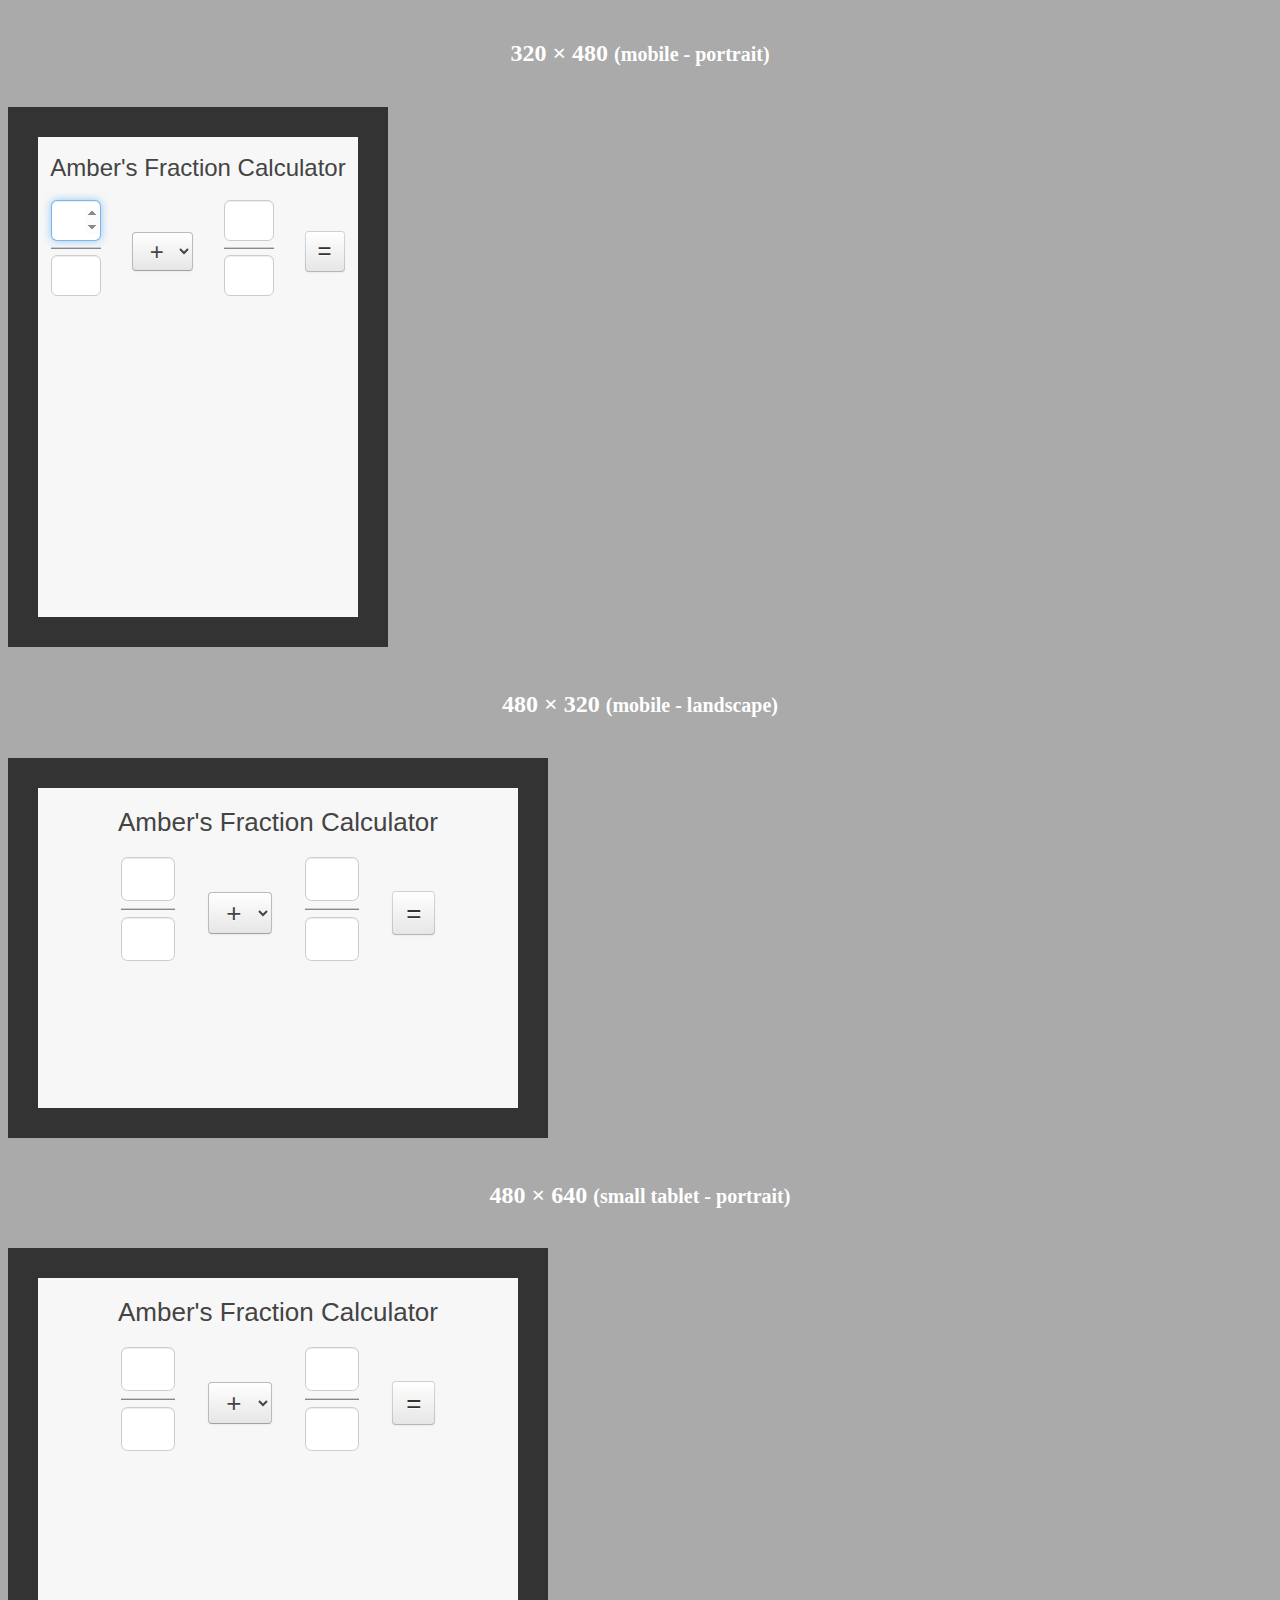
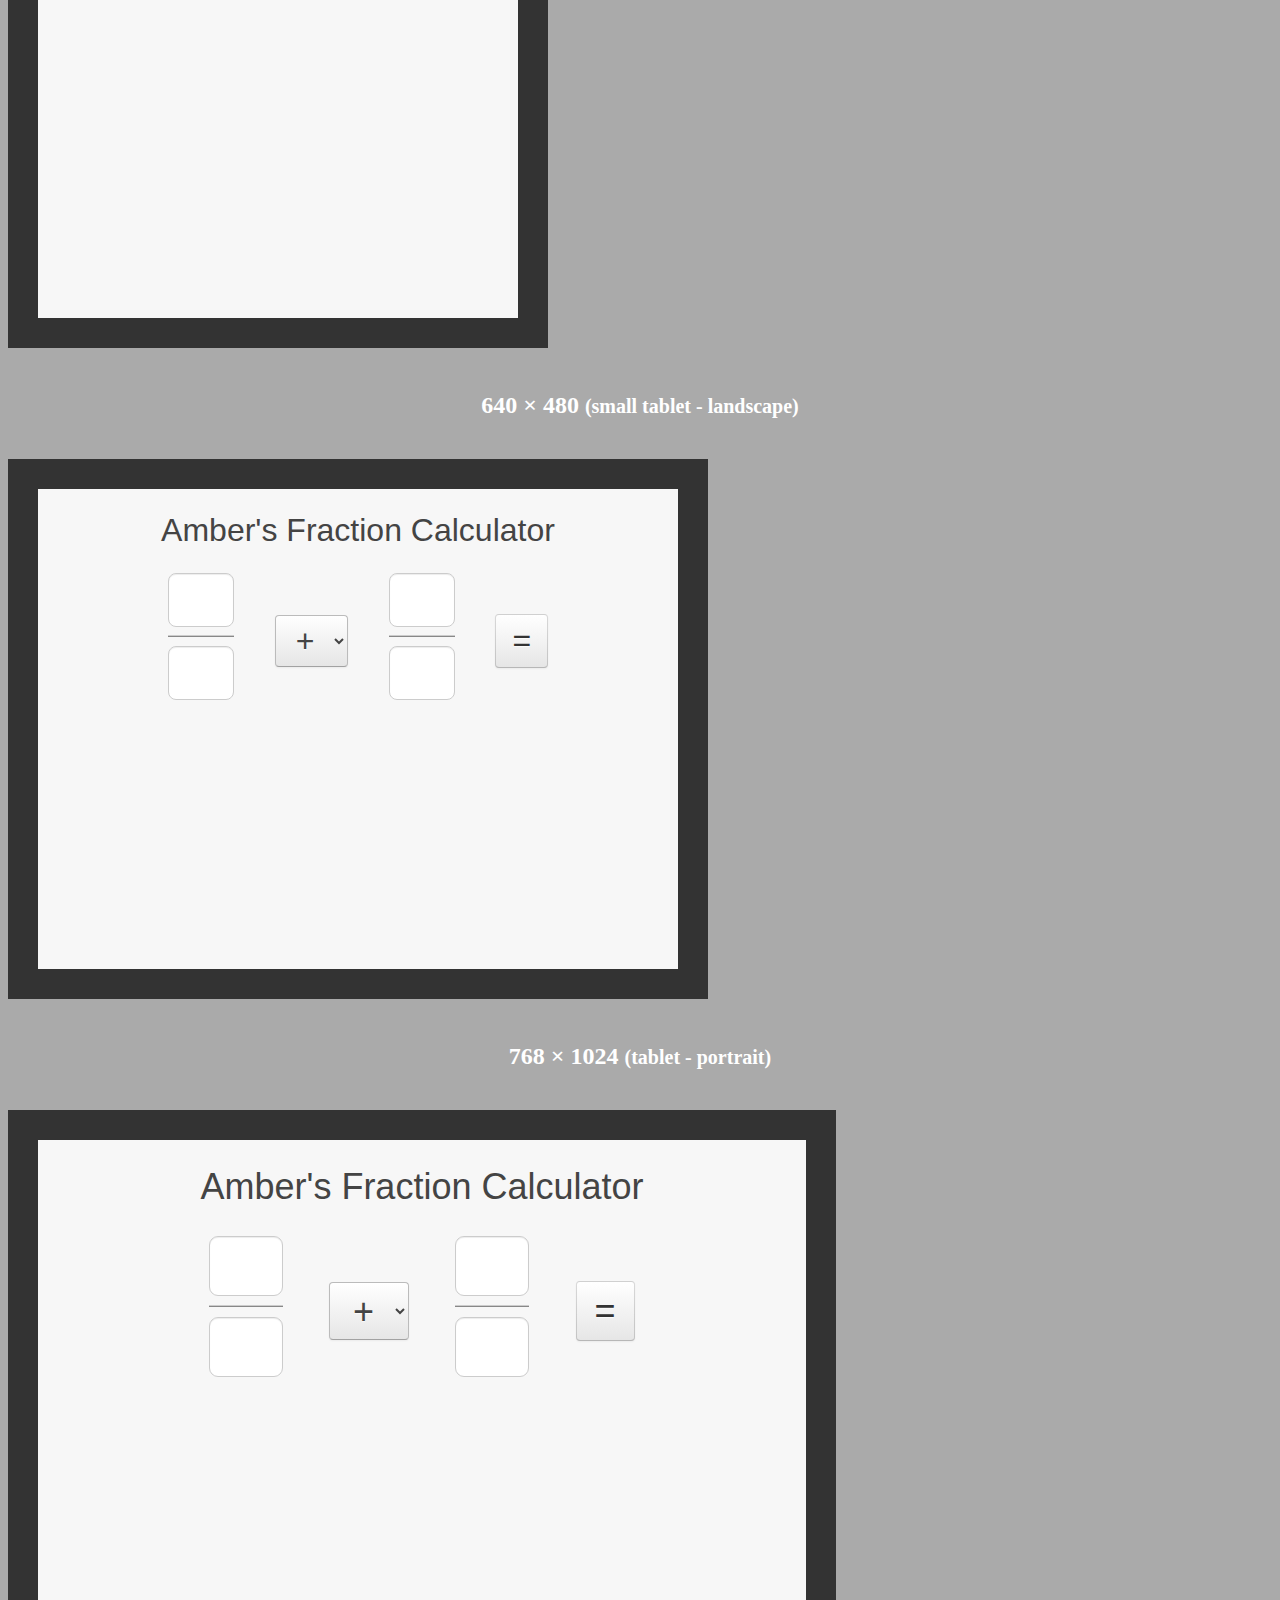
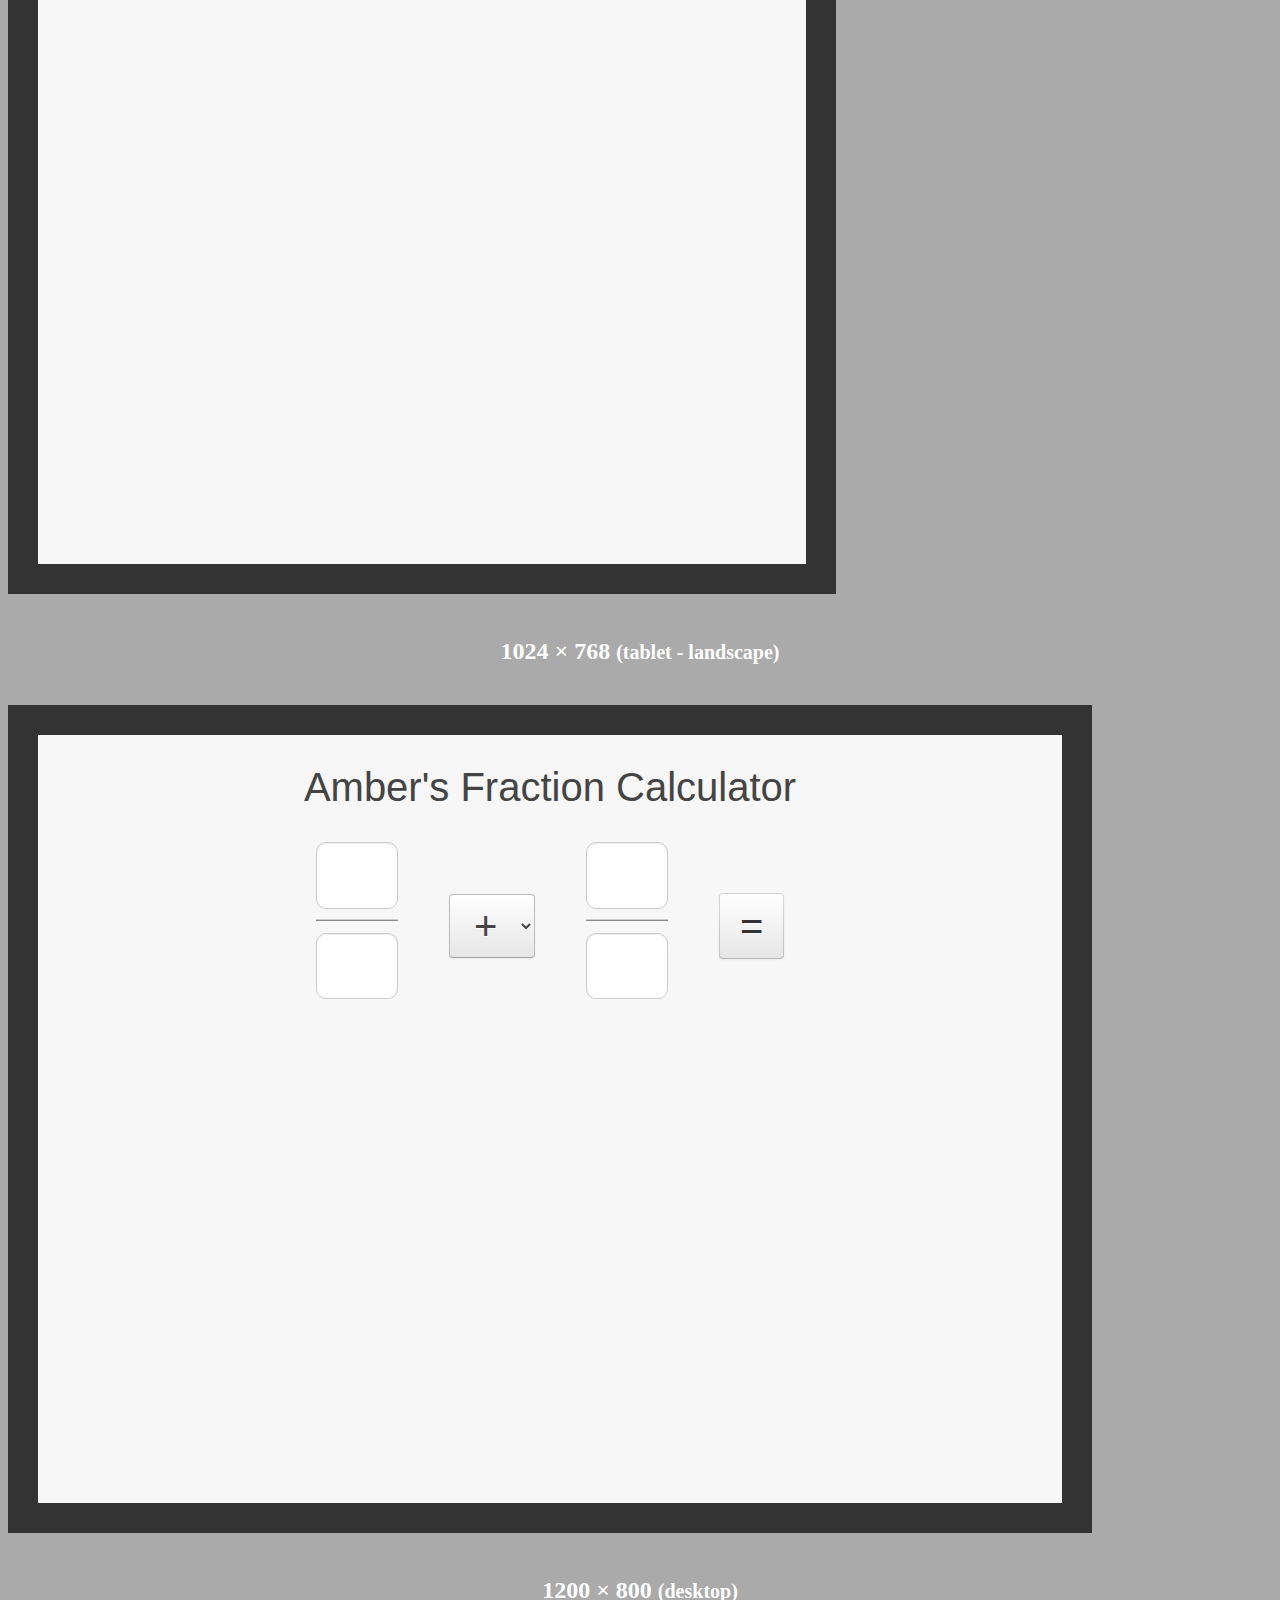
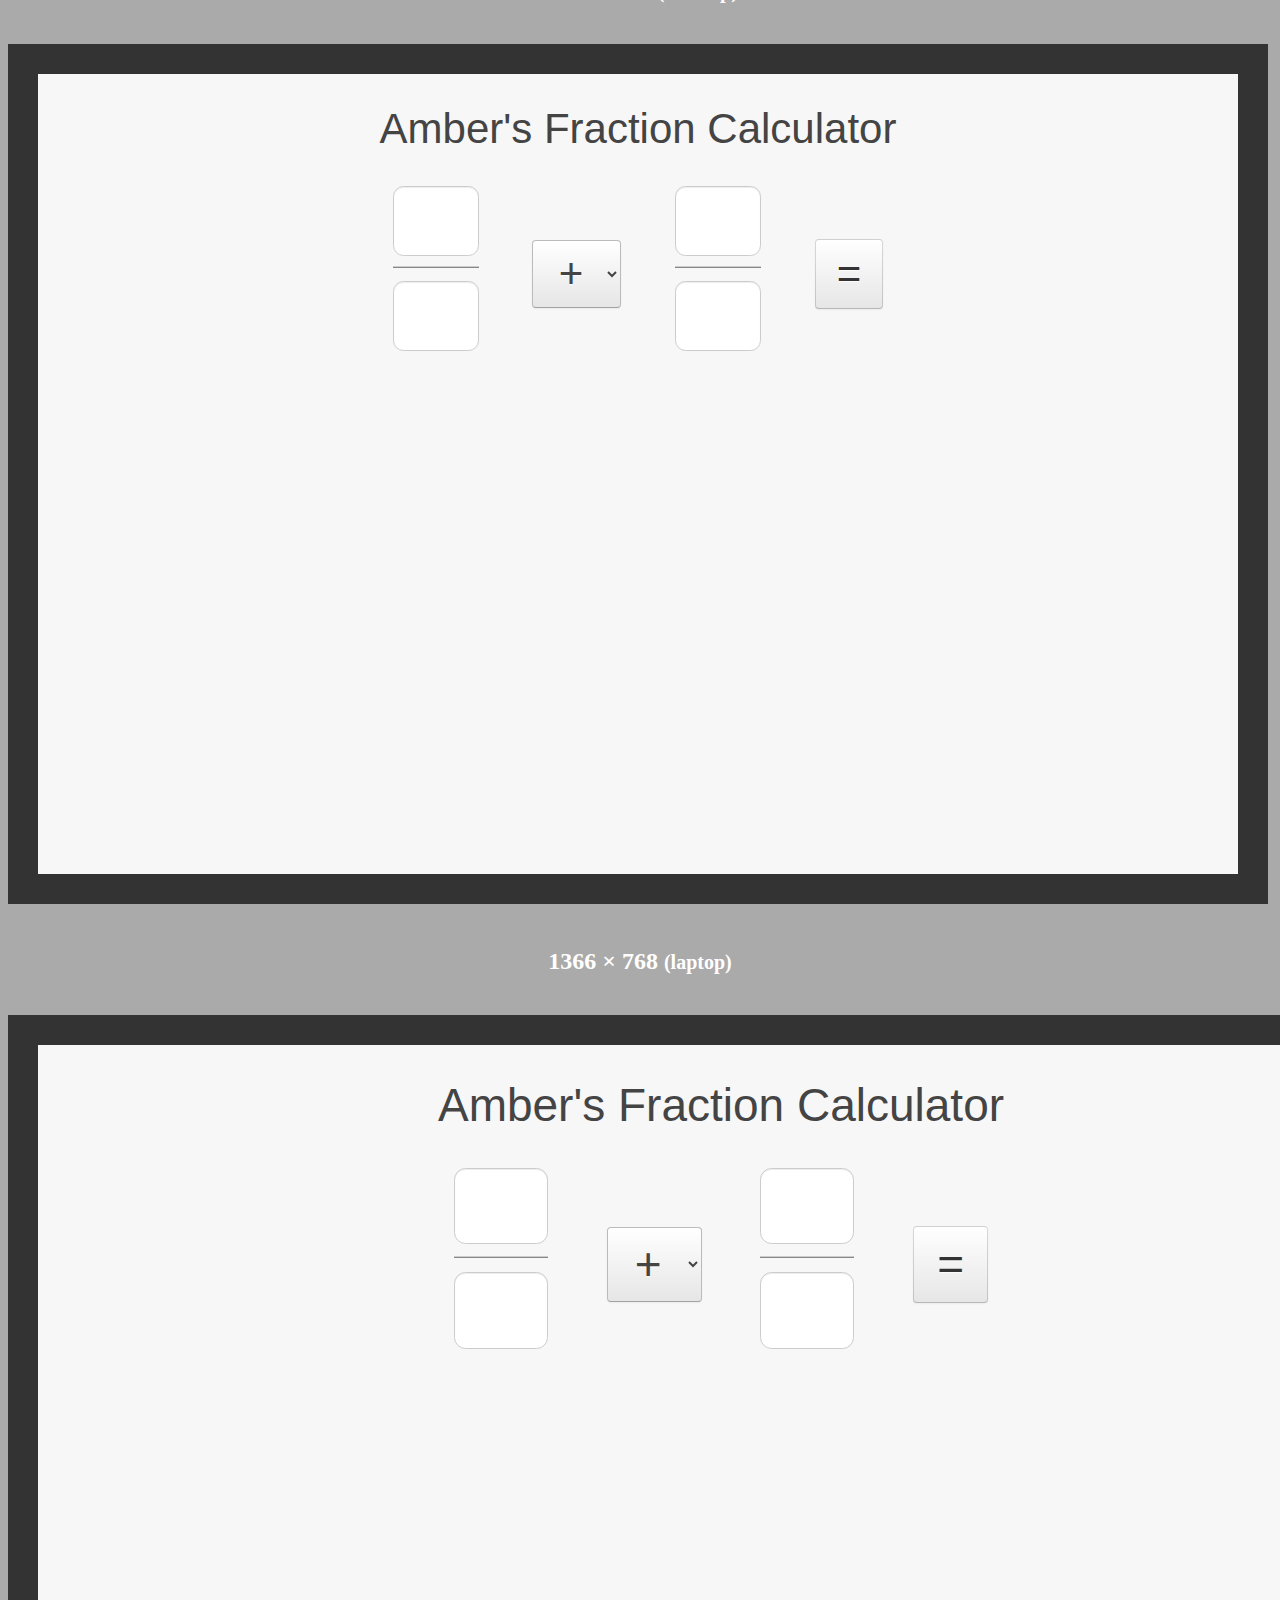
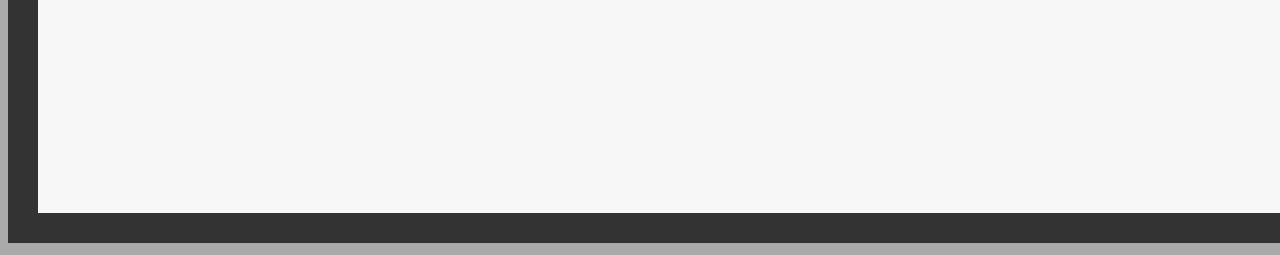
<file: responsive.html>
<!DOCTYPE html>
<html>
<head>
    <meta charset="utf-8" />
    <meta http-equiv="X-UA-Compatible" content="IE=edge,chrome=1" />
    <meta name="viewport" content="width=device-width,initial-scale=1" />

    <title>Responsive Layouts</title>

    <style type="text/css">
        body {
            background-color: #AAA;
            color: #FFF;
        }
        h2 { padding: 20px 0; text-align: center; }
        iframe { margin: 0 auto; border: 30px solid #333; }
    </style>
</head>

<body>

<h2>320 &times; 480 <small>(mobile - portrait)</small></h2>
<iframe src="index.html" width="320" height="480" sandbox="allow-same-origin allow-top-navigation allow-forms allow-scripts" seamless></iframe>

<h2>480 &times; 320 <small>(mobile - landscape)</small></h2>
<iframe src="index.html" width="480" height="320" sandbox="allow-same-origin allow-top-navigation allow-forms allow-scripts" seamless></iframe>

<h2>480 &times; 640 <small>(small tablet - portrait)</small></h2>
<iframe src="index.html" width="480" height="640" sandbox="allow-same-origin allow-top-navigation allow-forms allow-scripts" seamless></iframe>

<h2>640 &times; 480 <small>(small tablet - landscape)</small></h2>
<iframe src="index.html" width="640" height="480" sandbox="allow-same-origin allow-top-navigation allow-forms allow-scripts" seamless></iframe>

<h2>768 &times; 1024 <small>(tablet - portrait)</small></h2>
<iframe src="index.html" width="768" height="1024" sandbox="allow-same-origin allow-top-navigation allow-forms allow-scripts" seamless></iframe>

<h2>1024 &times; 768 <small>(tablet - landscape)</small></h2>
<iframe src="index.html" width="1024" height="768" sandbox="allow-same-origin allow-top-navigation allow-forms allow-scripts" seamless></iframe>

<h2>1200 &times; 800 <small>(desktop)</small></h2>
<iframe src="index.html" width="1200" height="800" sandbox="allow-same-origin allow-top-navigation allow-forms allow-scripts" seamless></iframe>

<h2>1366 &times; 768 <small>(laptop)</small></h2>
<iframe src="index.html" width="1366" height="768" sandbox="allow-same-origin allow-top-navigation allow-forms allow-scripts" seamless></iframe>

</body>
</html>
</file>
